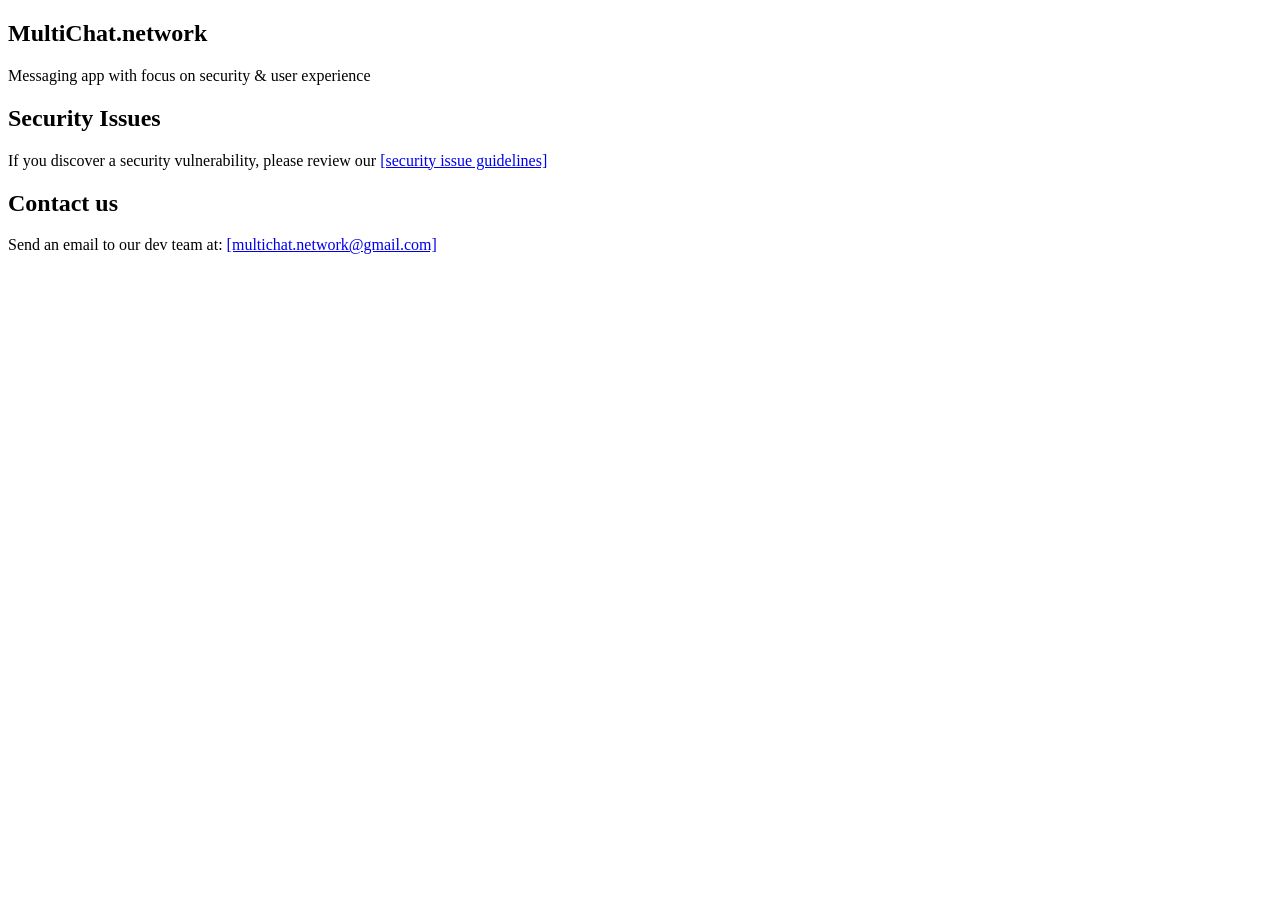
<file: index.html>
<!DOCTYPE html>
<html>

<head>
  <meta charset="UTF-8" />
  <meta http-equiv="X-UA-Compatible" content="IE=edge" />
  <meta name="viewport" content="width=device-width, initial-scale=1.0" />
  <title>MultiChat.network</title>
  <link rel="shortcut icon"
    href="https://raw.githubusercontent.com/multividas/developers-multividas/refs/heads/main/docs/public/images/logo.svg"
    type="image/x-icon" />
  <!-- meta desc -->
  <meta name="description"
    content="MultiChat.network is social media platform, where you can share posts, publish articles and news .." />
  <meta name="keywords" content="multichat.network" />
  <meta name="author" content="multichat.network" />
  <meta name="viewport" content="width=device-width, initial-scale=1.0" />

  <!-- open graph -->
  <meta property="og:locale" content="en_US" />
  <meta property="og:type" content="website" />
  <meta property="og:title" content="multichat.network" />
  <meta property="og:description"
    content="MultiChat.network is social media platform, where you can share posts, publish articles and news .." />
  <meta property="og:url" content="https://multichat.network" />
  <meta property="og:site_name" content="multichat.network" />
  <meta name="theme-color" content="#0f4c81" />

  <!-- styles css -->
  <link rel="stylesheet" href="https://multividas.com/mv-header@2.css" />
  <link rel="stylesheet" href="https://multividas.com/mv-footer@2.css" />
  <link rel="stylesheet" href="https://multividas.com/mv-main@2.css" />
</head>

<body>
  <main class="main__container">
    <section class="multividas__section">
      <h1>MultiChat.network</h1>
      <p>Messaging app with focus on security & user experience</p>
    </section>

    <section class="multividas__section">
      <h2>Security Issues</h2>
      <p>If you discover a security vulnerability, please review our
        <a href="https://github.com/MultiChatNetwork/.github/blob/main/SECURITY.md" target="_blank">[security issue guidelines]</a>
      </p>
    </section>

    <section class="multividas__section">
      <h2>Contact us</h2>
      <p>Send an email to our dev team at:
        <a href="mailto:multichat.network@gmail.com">[multichat.network@gmail.com]</a>
      </p>
    </section>
  </main>
</body>

</html>
</file>
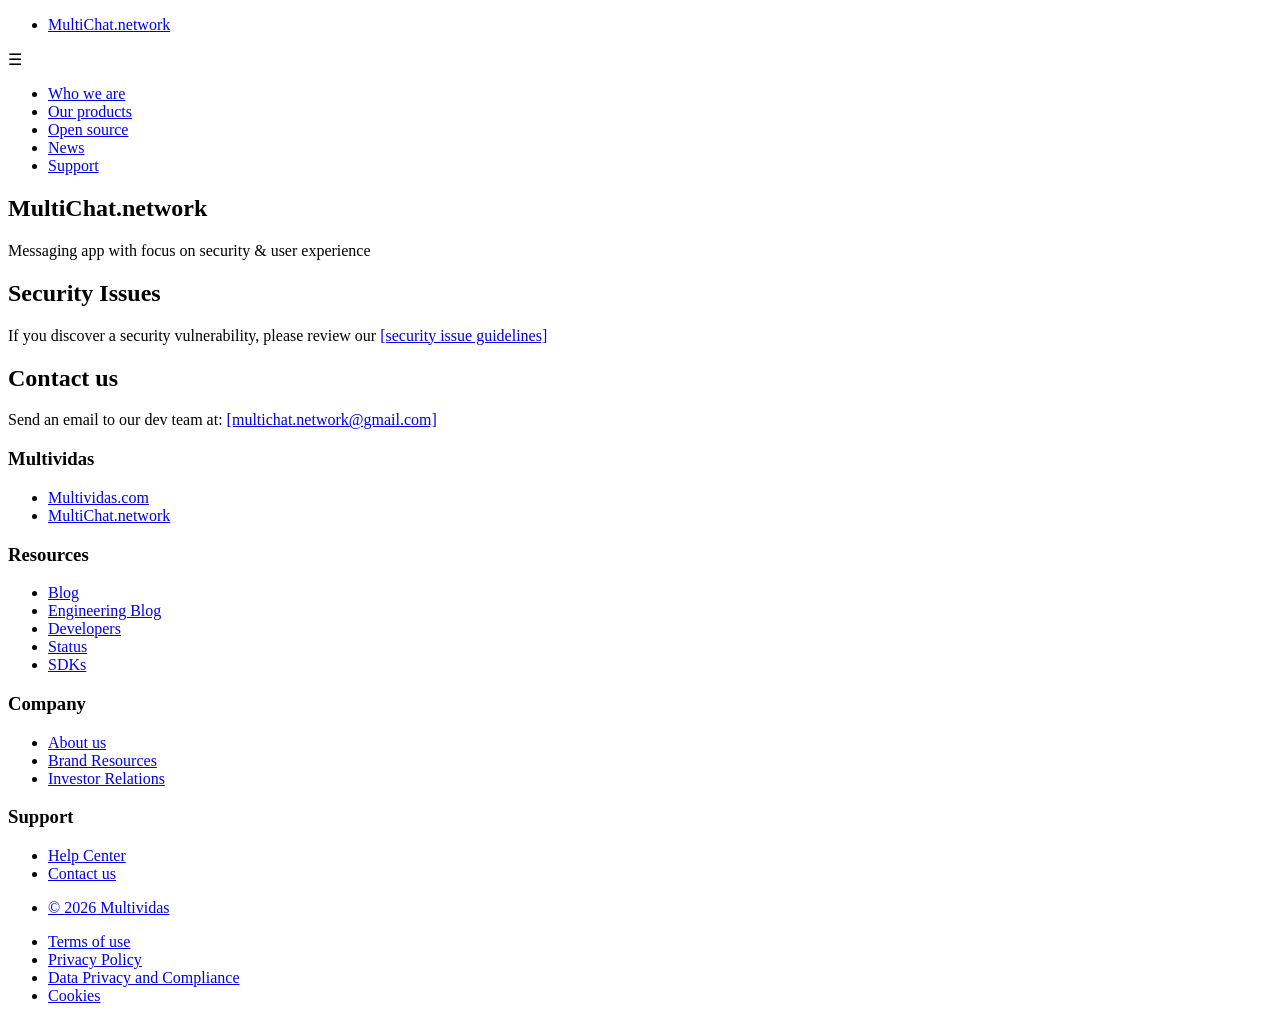
<file: docs/index.html>
<!DOCTYPE html>
<html>

<head>
  <meta charset="UTF-8" />
  <meta http-equiv="X-UA-Compatible" content="IE=edge" />
  <meta name="viewport" content="width=device-width, initial-scale=1.0" />
  <title>MultiChat.network</title>
  <link rel="shortcut icon"
    href="https://raw.githubusercontent.com/multividas/developers-multividas/refs/heads/main/docs/public/images/logo.svg"
    type="image/x-icon" />
  <!-- meta desc -->
  <meta name="description"
    content="MultiChat.network is social media platform, where you can share posts, publish articles and news .." />
  <meta name="keywords" content="multichat.network" />
  <meta name="author" content="multichat.network" />
  <meta name="viewport" content="width=device-width, initial-scale=1.0" />

  <!-- open graph -->
  <meta property="og:locale" content="en_US" />
  <meta property="og:type" content="website" />
  <meta property="og:title" content="multichat.network" />
  <meta property="og:description"
    content="MultiChat.network is social media platform, where you can share posts, publish articles and news .." />
  <meta property="og:url" content="https://multichat.network" />
  <meta property="og:site_name" content="multichat.network" />
  <meta name="theme-color" content="#0f4c81" />

  <!-- styles css -->
  <link rel="stylesheet" href="https://multividas.com/mv-header@2.css" />
  <link rel="stylesheet" href="https://multividas.com/mv-footer@2.css" />
  <link rel="stylesheet" href="https://multividas.com/mv-main@2.css" />
</head>

<body>
  <header class="header">
    <div class="container header__container">
      <nav class="header-nav__brand">
        <ul class="header-nav__brand_list">
          <li class="header-nav__item">
            <a href="#">MultiChat.network</a>
          </li>
        </ul>
        <div class="burger-menu" onclick="toggleMenu()">&#9776;</div>
      </nav>
      <nav class="header-nav">
        <ul class="header-nav__list">
          <li class="header-nav__item">
            <a href="https://about.multichat.network" target="_blank">Who we are</a>
          </li>
          <li class="header-nav__item">
            <a href="https://about.multividas.com/products" target="_blank">Our products</a>
          </li>
          <li class="header-nav__item">
            <a href="https://github.com/MultiChatNetwork" target="_blank">Open source</a>
          </li>
          <li class="header-nav__item">
            <a href="https://news.multichat.network" target="_blank">News</a>
          </li>
          <li class="header-nav__item">
            <a href="https://support.multichat.network" target="_blank">Support</a>
          </li>
        </ul>
      </nav>
    </div>
  </header>

  <main class="main__container">
    <section class="multividas__section">
      <h1>MultiChat.network</h1>
      <p>Messaging app with focus on security & user experience</p>
    </section>

    <section class="multividas__section">
      <h2>Security Issues</h2>
      <p>If you discover a security vulnerability, please review our
        <a href="https://github.com/MultiChatNetwork/.github/blob/main/SECURITY.md" target="_blank">[security issue guidelines]</a>
      </p>
    </section>

    <section class="multividas__section">
      <h2>Contact us</h2>
      <p>Send an email to our dev team at:
        <a href="mailto:multichat.network@gmail.com">[multichat.network@gmail.com]</a>
      </p>
    </section>
  </main>

  <footer>
    <div class="footer__container">
      <div class="footer__section">
        <h3 class="footer__section-title">Multividas</h3>
        <ul class="footer__list">
          <li class="footer__item">
            <a href="https://multividas.com" target="_blank">Multividas.com</a>
          </li>
          <li class="footer__item">
            <a href="https://multichat.network" target="_blank">MultiChat.network</a>
          </li>
        </ul>
      </div>
      <div class="footer__section">
        <h3 class="footer__section-title">Resources</h3>
        <ul class="footer__list">
          <li class="footer__item">
            <a href="https://blog.multividas.com" target="_blank">Blog</a>
          </li>
          <li class="footer__item">
            <a href="https://engineering.multividas.com" target="_blank">Engineering Blog</a>
          </li>
          <li class="footer__item">
            <a href="https://developers.multichat.network" target="_blank">Developers</a>
          </li>
          <li class="footer__item">
            <a href="https://status.multichat.network" target="_blank">Status</a>
          </li>
          <li class="footer__item">
            <a href="https://github.com/multividas/multividas-php-business-sdk" target="_blank">SDKs</a>
          </li>
        </ul>
      </div>
      <div class="footer__section">
        <h3 class="footer__section-title">Company</h3>
        <ul class="footer__list">
          <li class="footer__item">
            <a href="https://about.multichat.network" target="_blank">About us</a>
          </li>
          <li class="footer__item">
            <a href="https://about.multichat.network/brand-resources" target="_blank">Brand Resources</a>
          </li>
          <li class="footer__item">
            <a href="https://multichat.network/investor-relations" target="_blank">Investor Relations</a>
          </li>
        </ul>
      </div>
      <div class="footer__section">
        <h3 class="footer__section-title">Support</h3>
        <ul class="footer__list">
          <li class="footer__item">
            <a href="https://help.multichat.network" target="_blank">Help Center</a>
          </li>
          <li class="footer__item">
            <a href="https://multichat.network/contact-us" target="_blank">Contact us</a>
          </li>
        </ul>
      </div>
    </div>

    <div class="footer__conditions_container">
      <ul class="footer__conditions_list">
        <li class="footer__copy_item">
          <a href="#">&copy; <span id="currentYear"></span> Multividas</a>
        </li>
      </ul>

      <ul class="footer__conditions_list">
        <li class="footer__conditions_item">
          <a href="https://multividas.com/terms-of-use" target="_blank">Terms of use</a>
        </li>
        <li class="footer__conditions_item">
          <a href="https://multividas.com/privacy-policy" target="_blank">Privacy Policy</a>
        </li>
        <li class="footer__conditions_item">
          <a href="https://multividas.com/data-privacy-compliance" target="_blank">Data Privacy and Compliance</a>
        </li>
        <li class="footer__conditions_item">
          <a href="https://multividas.com/cookies" target="_blank">Cookies</a>
        </li>
      </ul>
    </div>
  </footer>

  <script type="text/javascript" defer>
    document.getElementById("currentYear").textContent = new Date().getFullYear()

    const toggleMenu = () => {
      document.querySelectorAll('.header-nav').forEach(list => {
        list.classList.toggle('show');
      });
    }
  </script>
</body>

</html>
</file>
